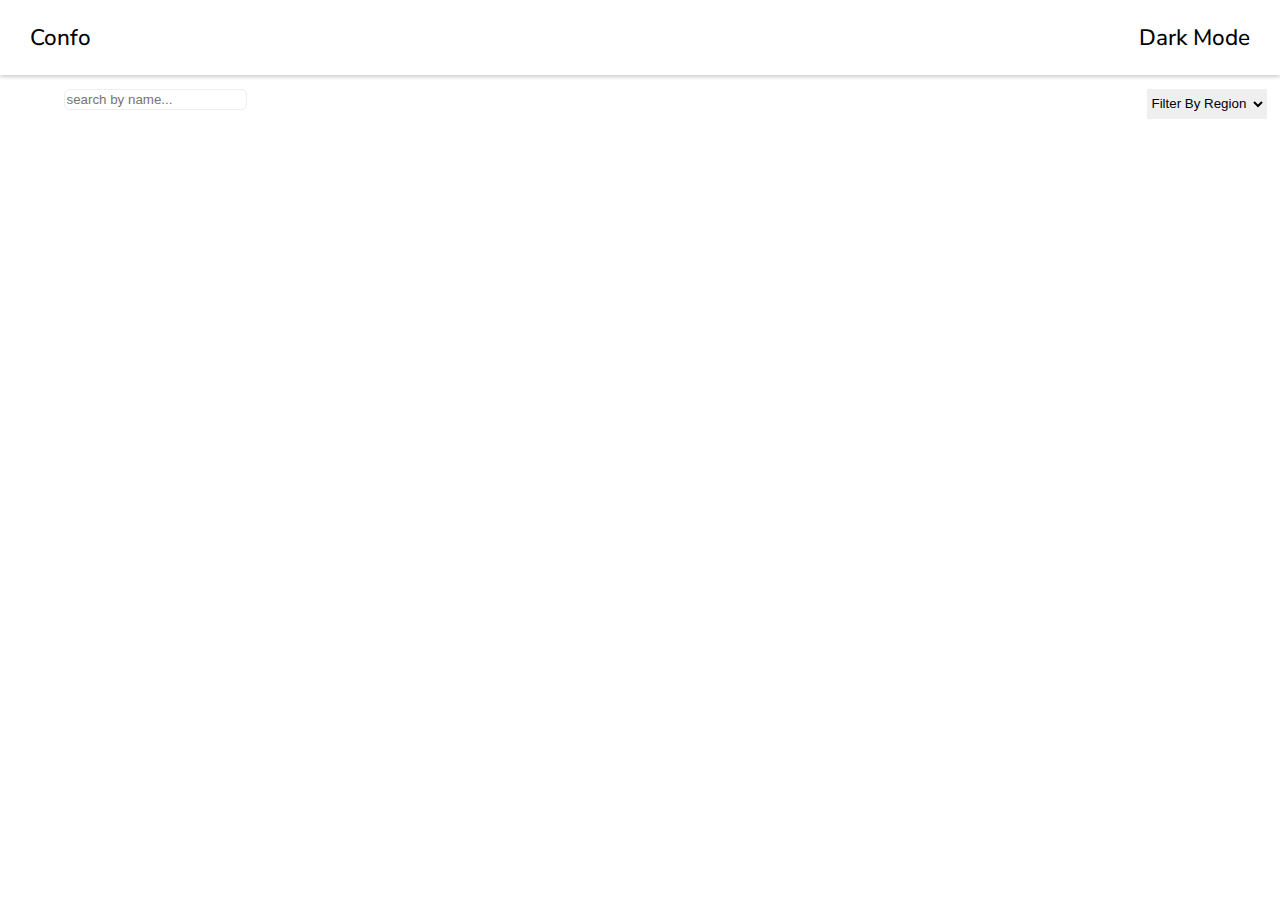
<file: index.html>
<!DOCTYPE html>
<html id="structure-html"  class="struc-html" lang="en">
  <head style="font-size: 10px">
    <link
      rel="stylesheet"
      href="https://cdnjs.cloudflare.com/ajax/libs/font-awesome/6.5.2/css/all.min.css"
      integrity="sha512-SnH5WK+bZxgPHs44uWIX+LLJAJ9/2PkPKZ5QiAj6Ta86w+fsb2TkcmfRyVX3pBnMFcV7oQPJkl9QevSCWr3W6A=="
      crossorigin="anonymous"
      referrerpolicy="no-referrer"
    />
    <link rel="stylesheet" href="style.css" />
    <link
      href="https://fonts.googleapis.com/css?family=Nunito+Sans:300,regular,500,600,700,800,900"
      rel="stylesheet"
    />

    <meta charset="UTF-8" />
    <meta name="viewport" content="width=device-width, initial-scale=1.0" />
    <title>Document</title>
  </head>
  <body>
    <header class="header">
      <h2 class="title">Confo</h2>
      <h2 id="dark-mode-btn" ><i class="fa-regular fa-moon"></i> Dark Mode</h2>
    </header>
    <main>

      <div class="search-select-container">
        <div class="search">
          <i class="fa-solid fa-magnifying-glass"></i>
          <input type="text" placeholder="search by name...">
        </div>
        <select   name="" id="">
          <option hidden value="">Filter By Region</option>
          <option   value="Asia">Asia</option>
          <option value="Europe">Europe</option>
          <option value="Africa">Africa</option>
          <option value="Oceania">Ocenia</option>
          <option value="Antarctic">Antarctic</option>
          <option value="Americas">Americas</option>
        </select>
      </div>
  

 

    
      <div class="countries-container">

        
</div>
<script src="script.js"  type="module"></script>
    </main>
  </body>
</html>
</file>
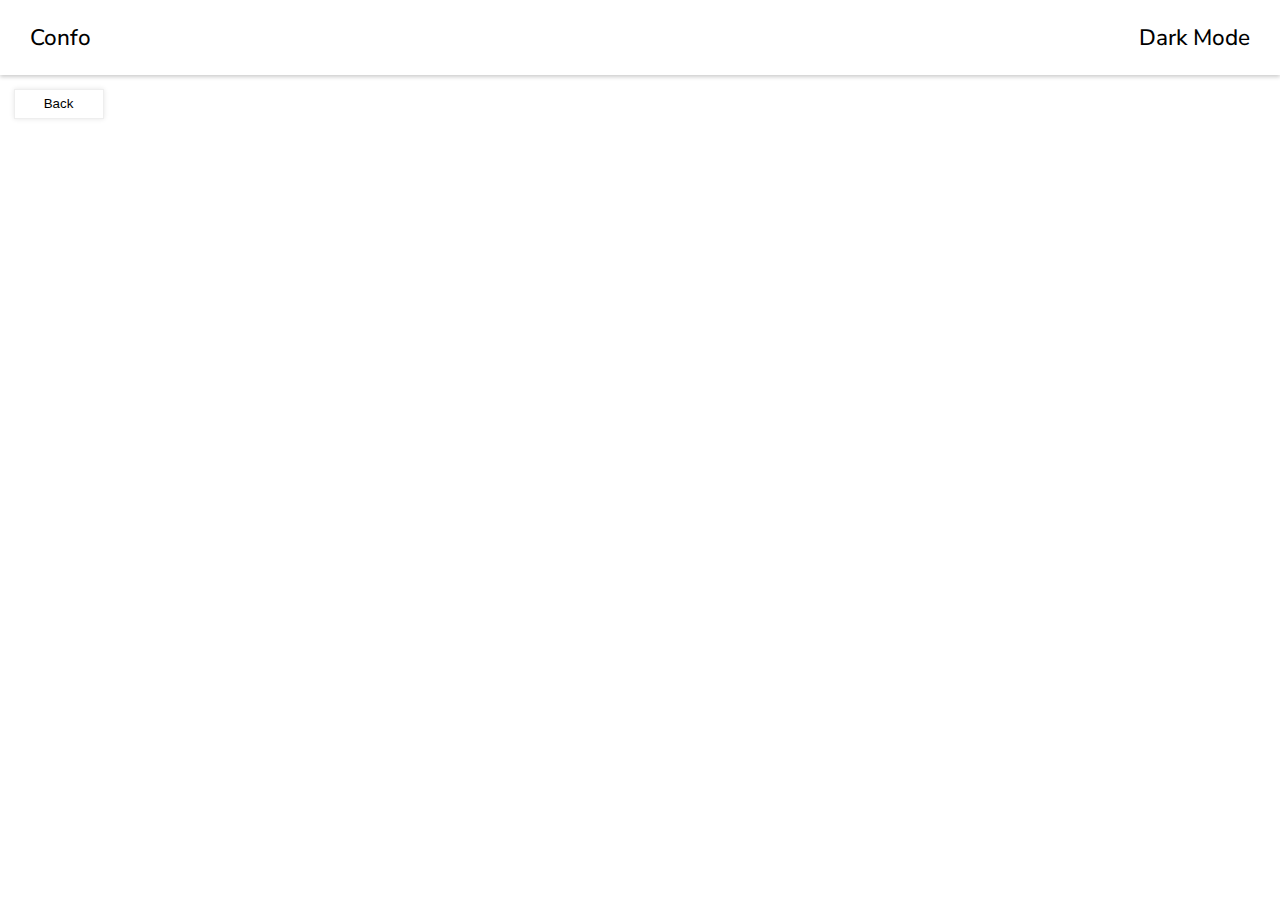
<file: coutry.html>
<!DOCTYPE html>
<html lang="en"  >
  <head>
    <link
    rel="stylesheet"
    href="https://cdnjs.cloudflare.com/ajax/libs/font-awesome/6.5.2/css/all.min.css"
    integrity="sha512-SnH5WK+bZxgPHs44uWIX+LLJAJ9/2PkPKZ5QiAj6Ta86w+fsb2TkcmfRyVX3pBnMFcV7oQPJkl9QevSCWr3W6A=="
    crossorigin="anonymous"
    referrerpolicy="no-referrer"
  />
    <link
    href="https://fonts.googleapis.com/css?family=Nunito+Sans:300,regular,500,600,700,800,900"
    rel="stylesheet"
  />
    <link rel="stylesheet" href="style.css">
    <meta charset="UTF-8" />
    <meta name="viewport" content="width=device-width, initial-scale=1.0" />
    <title>Document</title>
  </head>
  <body>
    
    <header class="header">
      <h2 class="title">Confo</h2>
      <h2 id="dark-mode-btn2" ><i class="fa-regular fa-moon"></i> Dark Mode</h2>
    </header>
    <main>
  
    <button   id="backbtn" class="back-btn" ><i class="fa-solid fa-arrow-left"></i> Back</button>
 
    <div class="single-card-container">
    
    </div>
  </main>
    <script src="country.js"  type="module" ></script>
  </body>
</html>
</file>
<file: style.css>
* {
  box-sizing: border-box;
  margin: 0px;
  padding: 0px;
}
:root {
  --light-mode-color: hsl(0, 0%, 98%);
  --dark-mode-color: hsl(207, 26%, 17%);
  --dark-mode-elements: hsl(209, 23%, 22%);
  --font-color: white;
  --dark-mode-search: white;
  --dark-mode-search-icon: black;
}
.dark-mode-body {
  background-color: var(--dark-mode-color);
  color: var(--font-color);
  transition: all 0.5s ease-in 0s;
}
#dark-mode-search {
  background-color: var(--font-color);
  color: var(--dark-mode-search-icon);
}
.dark-mode-country-info {
  color: var(--font-color);
}
.dark-mode-search {
  background-color: var(--font-color);
  color: var(--dark-mode-search-icon);
}
body {
  font-family: Nunito Sans, sans-serif;
  scroll-behavior: smooth;
  /* background-color:var(--dark-mode-color); */
  /* color: var(--font-color); */
}
#dark-mode-btn ,#dark-mode-btn2{
  cursor: pointer;
}
main .dark{
cursor: pointer;
  

}
header {
  padding-inline: 2rem;
  height: 5rem;
  display: flex;
  justify-content: space-between;
  align-items: center;
  width: 100vw;
  box-shadow: 0 2px 4px 0px rgba(0, 0, 0, 0.2);
}
main {
  padding: 0.9rem;
}
.search-select-container {
  display: flex;

  justify-content: space-between;
}

select {
  outline: none;
  border: 1px solid #eee;
  height: 2rem;
  width: 8rem;
}
select:hover {
  background-color: white;
}
.title,
header h2 {
  font-weight: 500;
}
body .countries-container {
  width: 100vw;
  padding-inline: 1rem;
  display: flex;
  justify-content: flex-start;
  flex-wrap: wrap;
  gap: 2.3em;
}
.country {
  height: 20.5rem;
  width: 14rem;
  border: 1px solid #eee;
  box-shadow: 0 2px 4px 0px rgba(0, 0, 0, 0.4);
  cursor: pointer;
  transition: all 0.2s ease-in 0s;
  overflow: hidden;
}
.country:hover {
  transform: scale(1.02);
  box-shadow: 0 2px 16px 0px rgba(0, 0, 0, 0.4);
  transition: transform 0.2s ease-in 0s;
}
.country-img {
  height: 50%;
  width: 100%;
  object-fit: cover;
}
.country-info-container {
  width: 100%;
  height: 50%;
  padding: 0.7rem;
  display: flex;
  flex-direction: column;
  gap: 0.2rem;
  /* background-color:var(--dark-mode-elements); */
}
.counties-container p {
  width: 100%;
  font-size: 0.9rem;
}
.single-card-container {
  width: 100vw;
  height: 27rem;
}
.back-btn {
  cursor: pointer;
  height: 2rem;
  width: 6rem;
  background-color: transparent;

  border: 1px solid #eee;
  margin-top: -1rem;
  box-shadow: 0 0px 5px 0px rgba(0, 0, 0, 0.1);
  margin: 0px 0px 0.5rem 0px;
  transition: all 0.3s ease-in 0s;
}
.back-btn:hover {
  transform: scale(1.05);
  box-shadow: 0px 0px 12px 0px rgba(0, 0, 0, 0.4);
}
#flag {
  height: 100%;
  width: 40%;
  object-fit: cover;
}
.card {
  padding: 1rem;
  border: 2px solid #eee;
  height: 100%;
  width: 100%;
  display: flex;
  justify-content: flex-start;
  gap: 1rem;
}
.info-container {
  /* background-color: red;   */
  display: flex;
  flex-direction: column;
  justify-content: center;
  /* line-height: 1.7rem; */
  flex-wrap: wrap;
  height: 9rem;
}
b {
  font-weight: 500;
}
.apealing-font {
  border: 1px solid #eee;
  box-shadow: 0px 0px 6px 0px rgba(0, 0, 0, 0.1);
  padding: 0.1rem;
}
.country-det {
  border-radius: 10px;
  border: 1px solid #eee;
  padding: 4rem;
  width: 60%;
}
.country-det p {
  width: max-content;
  font-weight: 200;
  font-size: 1.2rem;
}
.search {
  display: flex;
  justify-content: center;
  align-items: center;
  border: 1px solid #eee;
  width: max-content;
  padding: 2px;
  border-radius: 6px;
  margin-left: 50px;
  margin-bottom: 20px;
  transition: all 0.3s ease-in 0s;
  /* background-color: var(--dark-mode-search); */
  /* color: var(--dark-mode-search-icon); */
}
.search:hover {
  box-shadow: 0px 0px 10px 0px rgba(108, 108, 128, 0.74);

  border-bottom: 1.3px solid rgb(90, 93, 201);
}
.search input {
  border: none;
  outline: none;
}

/* media queries */
@media screen and (max-width: 320px) {
  #structure-htm {
    font-size: 5px;
  }
 .single-card-container .card{
    width: 109vw;
  }
}

@media screen and (max-width: 360px) {
  header {
    width: 115vw;
  }
  #structure-html:root {
    font-size: 10.5px;
  }
  main .search-select-container {
    gap: 1rem;
  }
  main .search-select-container .search {
    height: 1rem;
  }
}
@media screen and (max-width: 390px) {
  #structure-html {
    font-size: 7.7px;
  }
  body main .search-select-container .search {
    margin-left: 10px;
    padding: 0px;
    font-size: 1.5rem;
    height: 4.1rem;
  }
}
/* @media  screen and (max-width:390px) {
    html:root{
        font-size: 14px;
    }
  body  .search{
        margin-left: 10px;
    padding: 0px;
    font-size: 1.4rem;
    height: 3.5rem;
    }
    
} */

@media screen and (max-width: 500px) {
  html:root {
    font-size: 8.8px;
  }

  .search-select-container {
    justify-content: flex-start;
    gap: 8rem;
  }
  .search {
    margin-left: 10px;
    padding: 8px;
    font-size: 1.5rem;
  }
  select {
    width: 15rem;
    height: 4rem;
  }
  
}
@media screen and (max-width: 768px) {
  :root {
    font-size: 11px;
  }
  .search {
    margin-left: 10px;
    padding: 8px;
    font-size: 1.5rem;
  }
  select {
    width: 15rem;
    height: 4rem;
  }
 
}
@media screen and (max-width:950px){
    .card {
        flex-direction: column;
        width: 100vw;
        height: 80vh;
      }
      .card #flag {
        width: 100%;
        height: 50%;
      }
      .country-det {
        height: 50%;
        width: 100%;
        
      }
    
      .country-det .info-container p,  .country-det p{
        font-size: 1.2rem;
      }
        
      
      .back-btn{
    height: 30px;
    width: 100px;
        font-size: 12px;
      }
}
@media screen and (min-width: 1280px) {
  :root {
    font-size: 15px;
  }
}

@media screen and (min-width: 1400px) {
  :root {
    font-size: 17px;
  }
  .search {
    font-size: 20px;
    height: 40px;
  }
  .search input {
    font-size: 20px;
  }
}

@media screen and (min-width: 2000px) {
  :root {
    font-size: 20px;
  }
  .search {
    height: 100px;
    width: 550px;
    font-size: 49px;
  }
  .search input {
    font-size: 40px;
  }
  select {
    font-size: 30px;
    width: 300px;
  }
}
@media screen and (min-width: 2560px) {
  select {
    font-size: 35px;
    width: 300px;
  }
}
@media screen and (min-width: 3200px) {
  :root {
    font-size: 35px;
  }
}
@media screen and (min-width: 3800px) {
  :root {
    font-size: 45px;
  }
  .back-btn {
    font-size: 50px;
  }
}
</file>
